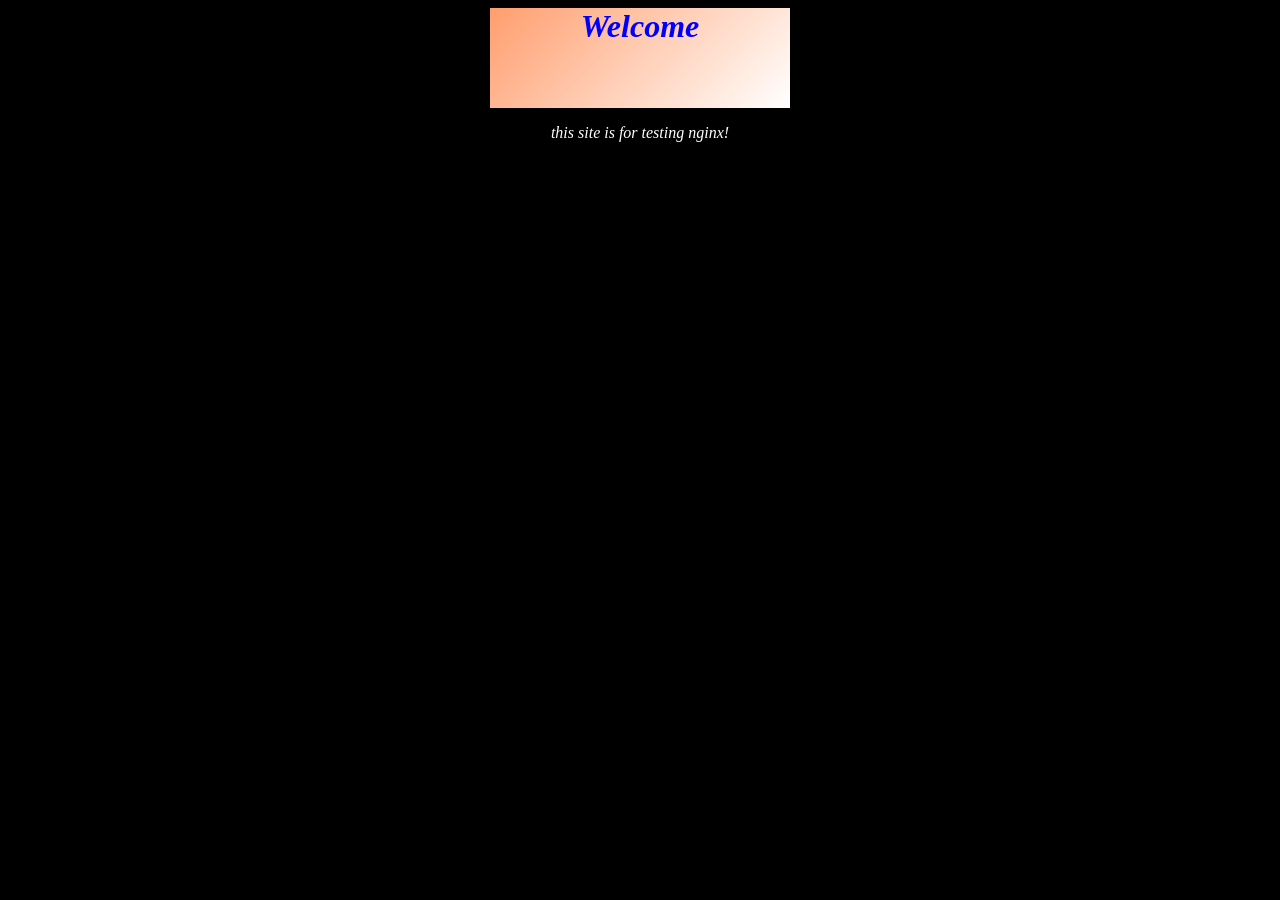
<file: app/templates/index.html>
<!DOCTYPE html>
<html lang="en">
<head>
    <meta charset="UTF-8">
    <meta name="viewport" content="width=device-width, initial-scale=1.0">
    <title>Document</title>
    <link rel="stylesheet" href="../static/style.css">
</head>
<body>
    <h1>Welcome</h1>
    <p>this site is for testing nginx!</p>
</body>
</html>
</file>
<file: app/static/style.css>
html{
    font-style: italic;
}
body{
    background: black;
}
h1{
    color:blue;
    text-align: center;
    margin: 0 auto;
    width: 300px;
    height: 100px;
    background: linear-gradient(135deg,rgb(255, 158, 110),#fff);
}
p{
    text-align: center;
    color: white;
}
</file>
